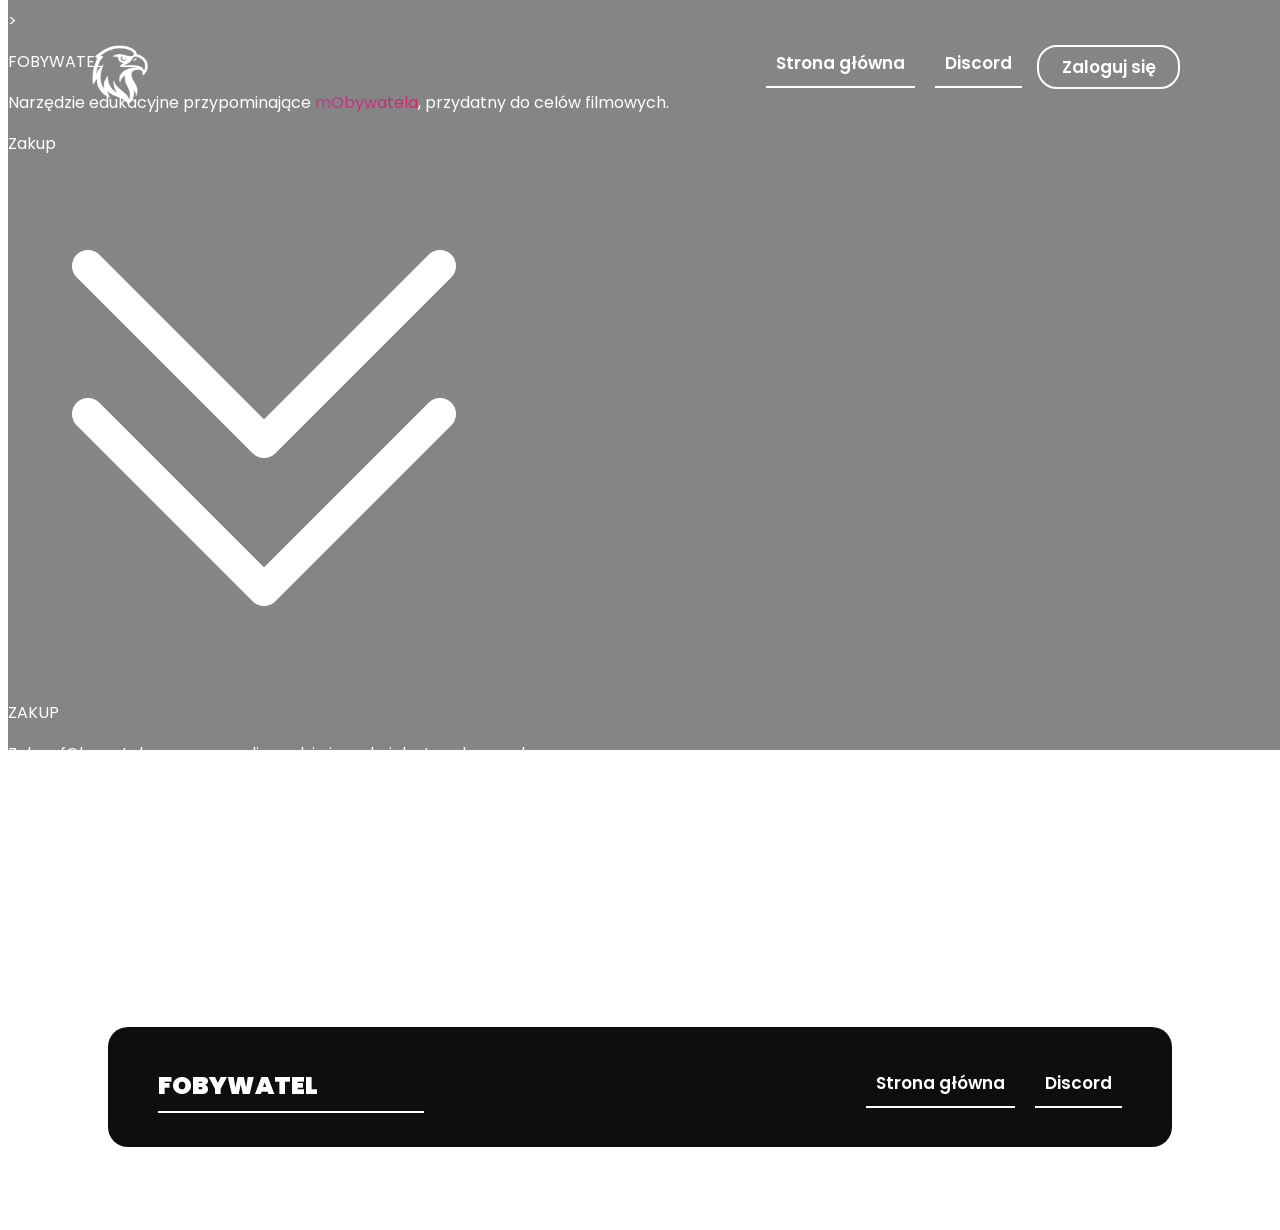
<file: index.1.html>
<!DOCTYPE >
>
<head>
  <meta charset="UTF-8" />
  <meta
    http-equiv="Cache-Control"
    content="no-cache, no-store, must-revalidate"
  />
  <meta http-equiv="Pragma" content="no-cache" />
  <meta http-equiv="Expires" content="0" />
  <link rel="stylesheet" href="assets/common.css" />
  <link rel="stylesheet" href="assets/index.css" />
  <link rel="stylesheet" href="assets/header.css" />
  <link rel="stylesheet" href="assets/footer.css" />
  <meta
    name="viewport"
    content="width=device-width, initial-scale=0.8, user-scalable=no"
  />
  <title>fObywatel.xyz - Strona główna</title>
</head>
<body>
  <div class="background_container">
    <div class="background_gradient"></div>
    <canvas class="background"></canvas>
  </div>

  <div class="header">
    <div class="header_opacity"></div>
    <img class="header_logo" src="assets/images/fobywatel.png" />
    <img class="hamburger" src="assets/images/hamburger.png" />
    <div class="header_holder">
      <img class="x" src="assets/images/close.png" />
      <div class="buttons header_buttons">
        <div class="button" onclick="location.href = '/'">
          <p class="button_text">Strona główna</p>
          <div class="button_underline"></div>
        </div>
        <div
          class="button"
          onclick="window.open('https://discord.gg/fobywatel')"
        >
          <p class="button_text">Discord</p>
          <div class="button_underline"></div>
        </div>
        <div class="login">
          <div class="login_grid">
            <p class="login_text">Zaloguj się</p>
            <img class="login_arrow" src="assets/images/arrow.png" />
          </div>
          <p class="login_action" onclick="location.href = '/dashboard'">
            Panel
          </p>
          <p
            class="login_action"
            onclick="localStorage.removeItem('token'); location.href = '/'"
          >
            Wyloguj się
          </p>
        </div>
      </div>
    </div>
  </div>

  <div class="info">
    <p class="title">FOBYWATEL</p>
    <p class="description description_top">
      Narzędzie edukacyjne przypominające
      <span class="highlight">mObywatela</span>, przydatny do celów filmowych.
    </p>
    <p
      class="info_login"
      onclick="location.href = 'https://discord.gg/fobywatel'"
    >
      Zakup
    </p>
  </div>

  <img
    class="scroll"
    src="assets/images/scroll.png"
    onclick="location.href = '#buy'"
  />

  <div class="bottom_wrapper wrapper">
    <div class="info_bottom" id="buy">
      <div class="bottom_text">
        <p class="title" id="buy">ZAKUP</p>
        <p class="description">
          Zakup fObywatela na naszym discordzie i uzyskaj dostęp do panelu.
        </p>
      </div>
      <div class="guide">
        <div class="guide_element">
          <p class="guide_number">1</p>
          <p class="guide_text">Dołącz do naszego discorda</p>
        </div>
        <div class="line"></div>
        <div class="guide_element">
          <p class="guide_number">2</p>
          <p class="guide_text">Wybierz plan</p>
        </div>
        <div class="line"></div>
        <div class="guide_element">
          <p class="guide_number">3</p>
          <p class="guide_text">Otwórz nowego ticketa</p>
        </div>
      </div>
    </div>
  </div>

  <div class="footer">
    <p class="footer_title">FOBYWATEL</p>
    <div class="buttons">
      <div class="button" onclick="location.href = '/'">
        <p class="button_text">Strona główna</p>
        <div class="button_underline"></div>
      </div>
      <div class="button" onclick="window.open('https://discord.gg/fobywatel')">
        <p class="button_text">Discord</p>
        <div class="button_underline"></div>
      </div>
    </div>
  </div>

  <script src="assets/header.js"></script>
</body>
<>
</file>
<file: assets/common.css>
@import url('https://fonts.googleapis.com/css2?family=Poppins:ital,wght@0,100;0,200;0,300;0,400;0,500;0,600;0,700;0,800;0,900;1,100;1,200;1,300;1,400;1,500;1,600;1,700;1,800;1,900&family=Roboto:ital,wght@0,100;0,300;0,400;0,500;0,700;0,900;1,100;1,300;1,400;1,500;1,700;1,900&display=swap');

html{
    scroll-behavior: smooth;
}

:root{
    --wrapper: rgb(14, 14, 14);
    --error: rgb(190, 34, 34);
    --accent: rgb(114, 114, 114);
    --error-dark: rgb(54, 7, 7);
    --primary: rgb(12, 12, 12);
    --border: 0.5px solid rgb(46, 46, 46);
    --shadow: 0px 0px 4px rgb(12, 12, 12);
}

::-webkit-scrollbar {
    width: 2px;
}

::-webkit-scrollbar-track {
    background-color: rgb(37, 37, 37);
}

::-webkit-scrollbar-thumb {
    background-color: rgb(97, 97, 97);
}

*{
    font-family: "Poppins", sans-serif;
    color: white;
    transition: 200ms;
}

.background_container{
    width: 100%;
    height: 100%;
    position: absolute;
    z-index: -1;
    top: 0;
    overflow: hidden;
}

.background_gradient{
    background-color: var(--primary);
    opacity: 0.5;
    width: 100%;
    height: 750px;
    z-index: 2;
    position: absolute;
    top: 0;
    left: 0;
}

.highlight{
    background: #b53c99;
    background: linear-gradient(90deg,rgba(181, 60, 153, 1) 0%, rgba(224, 31, 102, 1) 100%);
    -webkit-background-clip: text;
    -webkit-text-fill-color: transparent;
}

.background{
    opacity: 0.6;
    z-index: 1;
    margin-top: 0;
    width: 100%;
    height: 770px;
}

.image_button{
    width: max-content;
    position: relative;
    padding-left: 20px;
    padding-right: 20px;
    height: 45px;
    border-radius: 10px;
    border: 2px solid white;
    overflow: hidden;
    cursor: pointer;
    user-select: none;
}

.image_button_grid{
    display: grid;
    height: 100%;
    width: max-content;
    margin-left: auto;
    margin-right: auto;
    grid-template-columns: max-content max-content;
}

.image_button_image{
    display: block;
    width: 25px;
    margin-top: auto;
    margin-bottom: auto;
    margin-right: 10px;
}

.image_button_text{
    width: max-content;
    height: max-content;
    margin-top: auto;
    margin-bottom: auto;
    font-weight: 600;
    font-size: 17px;
}

.image_button:hover{
    background-color: white;
}

.image_button:hover .image_button_image{
    filter: brightness(0);
}

.image_button:hover .image_button_text{
    color: black;
}

.input_holder{
    width: calc(100% - 4px);
    height: 45px;
    position: relative;
    margin-bottom: 40px;
}

.input_placeholder{
    width: max-content;
    position: absolute;
    bottom: 0;
    top: 0;
    left: 0px;
    font-size: 16px;
    font-weight: 600;
    margin-top: auto;
    margin-bottom: auto;
    height: max-content;
    pointer-events: none;
}

.input_error{
    color: var(--error);
    position: absolute;
    top: 45px;
    height: max-content;
    margin-top: 5px;
    margin-bottom: auto;
    font-size: 15px;
    font-weight: 500;
    opacity: 0;
}

.input{
    background-color: transparent;
    outline: none;
    border: none;
    width: 100%;
    height: 45px;
    border-bottom: 2px solid white;
    font-size: 16px;
    font-weight: 600;
}

.input:not(:placeholder-shown) ~ .input_placeholder{
    font-size: 12px;
    left: 1px;
    bottom: 45px;
}

.input:focus ~ .input_placeholder{
    font-size: 12px;
    left: 1px;
    bottom: 45px;
}

.error_shown ~ .input_error{
    opacity: 1;
}

.error_shown{
    border-color: var(--error);
    color: var(--error);
}

.error_shown ~ .input_placeholder{
    color: var(--error);
}

@media only screen and (max-width: 1000px) {
    .image_button{
        height: 45px;
    }
}
</file>
<file: assets/index.css>
@import url('https://fonts.googleapis.com/css2?family=Poppins:ital,wght@0,100;0,200;0,300;0,400;0,500;0,600;0,700;0,800;0,900;1,100;1,200;1,300;1,400;1,500;1,600;1,700;1,800;1,900&family=Roboto:ital,wght@0,100;0,300;0,400;0,500;0,700;0,900;1,100;1,300;1,400;1,500;1,700;1,900&display=swap');

:root{
    --main-color: rgb(41, 41, 41);
    --error-color: rgb(206, 29, 29);
}

/**Styling**/

.warning{
    width: 90%;
    text-align: center;
    margin-left: auto;
    margin-right: auto;
    margin-bottom: 70px;
    font-size: 13px;
}

.discord{
    margin-bottom: 50px;
    cursor: pointer;
    position: relative;
    width: 90%;
    margin-left: auto;
    margin-right: auto;
    height: 50px;
    background-color: #0d93ec;
    border-radius: 10px;
    transition: 200ms;
    margin-top: -5px;
    box-shadow: 0px 0px 20px rgb(153, 153, 153);
}

.discord:hover{
    opacity: 0.5;
}

.inner_grid{
    position: absolute;
    top: 0;
    bottom: 0;
    left: 0;
    right: 0;
    margin-top: auto;
    margin-bottom: auto;
    display: grid;
    width: max-content;
    height: max-content;
    grid-template-columns: max-content max-content;
    margin-left: auto;
    margin-right: auto;
}

.discord_text{
    margin-top: auto;
    margin-bottom: auto;
    color: white;
    height: max-content;
    font-size: 20px;
    font-weight: 600;
    text-align: center;
    line-height: 50px;
}

.discord_image{
    width: 30px;
    margin-top: auto;
    margin-bottom: auto;
    margin-right: 10px;
}

html{
    scroll-behavior: smooth;
}

.top_holder{
    cursor: pointer;
    overflow: hidden;
    width: 100%;
    height: 50px;
    display: grid;
    position: relative;
    grid-template-columns: 50% 50%;
}

.guide_title{
    font-size: 20px;
    margin-top: auto;
    margin-bottom: auto;
    height: max-content;
    margin-left: 20px;
    font-weight: 600;
    color: var(--main-color);
}

.top_info{
    width: 90%;
    margin-left: auto;
    margin-right: auto;
    text-align: left;
    font-size: 15px;
    font-weight: 600;
    color: var(--main-color);
    opacity: 0.5;
}

.date_grid{
    height: 45px;
    width: 90%;
    margin-left: auto;
    margin-right: auto;
    display: grid;
    grid-gap: 5%;
    grid-template-columns: repeat(3, calc(100%/3 - 10%/3));
    margin-bottom: 30px;
}

input::-webkit-outer-spin-button,
input::-webkit-inner-spin-button {
  -webkit-appearance: none;
  margin: 0;
}

.selector_box{
    margin-top: -5px;
    margin-bottom: 30px;
    max-height: 45px;
    border: 2px solid rgb(138, 138, 138);
    width: 90%;
    margin-left: auto;
    margin-right: auto;
    border-radius: 10px;
    position: relative;
    overflow: hidden;
    -webkit-user-select: none;
    -ms-user-select: none;
    user-select: none;
    transition: 200ms;
}

.selected_grid{
    transition: 200ms;
    width: 90%;
    margin-left: auto;
    margin-right: auto;
    margin-top: auto;
    margin-bottom: auto;
    hyphenate-character: 45px;
    display: grid;
    height: 45px;
    grid-template-columns: 70% 30%;
}

.selected_arrow{
    width: 25px;
    margin-top: auto;
    margin-bottom: auto;
    margin-right: 0px;
    margin-left: auto;
    transform: translateY(1000px);
    filter: drop-shadow(0px -1000px var(--main-color));
    opacity: 0.5;
    transition: 200ms;
}

.selector_box:hover{
    opacity: 0.5;
}

.option_box{
    display: grid;
    height: max-content;
    width: 90%;
    grid-auto-rows: 45px;
    grid-auto-flow: row;
    margin-left: auto;
    margin-right: auto;
}

.selector_text{
    margin-top: auto;
    margin-bottom: auto;
    margin-left: 0px;
    font-weight: 600;
    height: max-content;
    color: var(--main-color);
    opacity: 0.5;
}

.date{
    position: relative;
}

.date .error{
    margin-left: 5%;
    margin-top: 50px;
}

.selector_open{
    max-height: 400px;
}

.selector_open .selected_grid:hover{
    opacity: 0.5;
}

.selector_open .selected_arrow{
    rotate: 180deg;
}

.selector_open:hover{
    opacity: 1;
}

.selector_option{
    height: 45px;
    margin-left: auto;
    margin-right: auto;
    text-align: left;
    width: 100%;
    line-height: 45px;
    color: var(--main-color);
    opacity: 0.5;
    font-weight: 600;
    transition: 200ms;
}

.selector_option:hover{
    opacity: 0.2;
}

.date_input{
    height: 100%;
    width: 100%;
    text-align: center;
    border-radius: 10px;
    border: 2px solid rgb(138, 138, 138);
    font-weight: bold;
    text-align: center;
    font-size: 15px;
    color: rgb(138, 138, 138);
}

.date_input::placeholder{
    font-weight: bold;
    text-align: center;
    color: rgb(138, 138, 138);
}

.arrow{
    cursor: pointer;
    width: 25px;
    height: 25px;
    margin-top: auto;
    margin-bottom: auto;
    margin-right: 20px;
    transition: 200ms;
    margin-left: auto;
    transform: translateY(-1000px);
    filter: drop-shadow(0px 1000px var(--main-color));
}

.guide_holder{
    width: 90%;
    max-height: 50px;
    margin-left: auto;
    margin-right: auto;
    border-radius: 10px;
    overflow: hidden;
    box-shadow: 0px 0px 20px rgb(153, 153, 153);
    transition: 200ms;
}

.guide_holder:hover{
    opacity: 0.5;
}

.unfolded{
    max-height: 700px;
}

.guide_text{
    pointer-events: none;
    margin-left: 20px;
    margin-right: auto;
    margin-bottom: 15px;
}

.unfolded .arrow{
    rotate: 90deg;
}

::-webkit-scrollbar{
    background-color: rgb(82, 82, 82);
    width: 5px;
}

::-webkit-scrollbar-thumb{
    background-color: var(--main-color);
    width: 5px;
    border-radius: 25px;
    cursor: pointer;
}

.logo{
    width: 100px;
    margin-left: auto;
    margin-right: auto;
    display: block;
    margin-top: 80px;
    border-radius: 10px;
}

.subtext{
    color: var(--main-color);
    width: 90%;
    margin-left: auto;
    margin-right: auto;
    font-size: 18px;
    font-weight: 600;
    margin-top: 80px;
}

*{
    font-family: "Poppins", sans-serif;
}

body{
    background-color: white;
}

.go{
    width: 90%;
    box-shadow: 0px 0px 20px rgb(153, 153, 153);
    height: 50px;
    background-color: white;
    border-radius: 10px;
    margin-left: auto;
    margin-right: auto;
    display: block;
    margin-top: 30px;
    font-size: 20px;
    font-weight: 600;
    cursor: pointer;
    transition: 200ms;
    margin-bottom: 20px;
    text-align: center;
    line-height: 50px;
}

.go:hover{
    opacity: 0.5;
}

.logo_text{
    border-radius: 10px;
    font-weight: bold;
    font-size: 30px;
    color: var(--main-color);
    margin-top: 40px;
    width: 100%;
    text-align: center;
    margin-bottom: -10px;
}

.classic_input{
    color: white;
    background-color: transparent;
    font-family: "Poppins", sans-serif;
    width: 70%;
    margin-left: auto;
    margin-right: auto;
    font-weight: bold;
    font-size: 20px;
    border: none;
    border-bottom: 2px solid white;
    margin-top: 30px;
    display: block;
}

input:focus{
    outline: none;
}

.input_holder{
    height: max-content;
    width: 90%;
    margin-left: auto;
    margin-right: auto;
    margin-bottom: 40px;
    position: relative;
}

.placeholder{
    color: var(--main-color);
    opacity: 0.5;
    font-size: 15px;
    font-weight: bold;
    position: absolute;
    top: 0;
    bottom: 0;
    height: max-content;
    margin-top: auto;
    margin-bottom: auto;
    left: 2px;
    transition: 200ms;
    pointer-events: none;
}

.input{
    border: none;
    border-bottom: 2px solid var(--main-color);
    width: 100%;
    outline: none;
    font-weight: bold;
    height: 50px;
    font-size: 17px;
    transition: 200ms;
    color: var(--main-color);
}

.input:focus ~ .placeholder{
    bottom: 50px;
    font-size: 14px;
    transition: 200ms;
}

.input:not(:placeholder-shown) ~ .placeholder{
    bottom: 50px;
    font-size: 14px;
    transition: 200ms;
}

.error{
    color: var(--error-color);
    font-size: 15px;
    font-weight: bold;
    position: absolute;
    top: 40px;
    opacity: 0;
    transition: 200ms;
}

.error_shown .error{
    opacity: 1;
}

.error_shown .input{
    border-bottom: 2px solid var(--error-color);
}

.error_shown .placeholder{
    color: var(--error-color);
}

.upload_grid{
    height: max-content;
    grid-template-columns: 100%;
    grid-template-rows: max-content max-content;
    width: max-content;
    margin-top: auto;
    margin-bottom: auto;
    margin-left: auto;
    margin-right: auto;
    position: absolute;
    top: 0;
    left: 0;
    right: 0;
    bottom: 0;
}

.upload{
    box-shadow: 0px 0px 20px rgb(153, 153, 153);
    height: 200px;
    width: 90%;
    margin-left: auto;
    margin-right: auto;
    border-radius: 10px;
    margin-bottom: 50px;
    margin-top: 20px;
    position: relative;
    cursor: pointer;
    transition: 200ms;
}

.upload_uploading{
    display: none;
}

.upload_uploaded{
    display: none;
}

.upload:hover{
    opacity: 0.5;
}

.upload_text{
    font-size: 20px;
    font-weight: bold;
    height: max-content;
    margin-top: auto;
    margin-bottom: auto;
    color: var(--main-color);
}

.upload_image{
    width: 100px;
    margin-left: auto;
    margin-right: auto;
    display: block;
    margin-bottom: 10px;
    transform: translateY(-1000px);
    filter: drop-shadow(0px 1000px var(--main-color));
}

.upload .error{
    top: 190px;
}

.upload_loading .upload_grid{
    display: none;
}

.upload_loading .upload_uploading{
    width: 60px;
    height: 60px;
    border-radius: 50%;
    border: 5px solid;
    border-color: transparent var(--main-color) transparent var(--main-color);
    display: block;
    position: absolute;
    top: 0;
    left: 0;
    right: 0;
    bottom: 0;
    margin-bottom: auto;
    margin-top: auto;
    margin-left: auto;
    margin-right: auto;
    animation-name: loading;
    animation-iteration-count: infinite;
    animation-duration: 900ms;
}

.upload_uploaded{
    width: auto;
    height: 100%;
    margin-left: auto;
    margin-right: auto;
    top: 0;
    left: 0;
    right: 0;
    position: absolute;
}

.upload_loaded {
    background-color: black;
    border: none;
}

.upload_loaded .upload_image{
    display: none;
}

.upload_loaded .upload_text{
    display: none;
}

.upload_loaded .upload_uploaded{
    display: block;
}

@keyframes loading {
    
    0%{
        rotate: 0deg;
    }

    100%{
        rotate: 360deg;
    }

}
</file>
<file: assets/header.css>
.header{
    height: 150px;
    width: 100%;
    position: absolute;
    top: 0;
    left: 0;
    background-color: transparent;
}

.header_title{
    position: absolute;
    left: 100px;
    top: 0;
    bottom: 0;
    margin-top: auto;
    margin-bottom: auto;
    height: max-content;
    font-weight: 900;
    font-size: 25px;
}

.buttons{
    position: absolute;
    right: 100px;
    height: max-content;
    width: max-content;
    top: 45px;
    display: grid;
    grid-auto-flow: column;
    grid-auto-columns: max-content;
}

.button{
    user-select: none;
    cursor: pointer;
    width: max-content;
    height: max-content;
    display: grid;
    grid-template-columns: 100%;
    grid-template-rows: max-content max-content;
    margin-left: 30px;
    margin-right: 10px;
    margin-top: 5px;
}

.header_logo{
    position: absolute;
    width: 60px;
    top: 0;
    bottom: 0;
    margin-top: auto;
    margin-bottom: auto;
    left: 90px;
}

.button_text{
    font-weight: 600;
    font-size: 17px;
    margin-bottom: 10px;
    margin-top: auto;
    height: max-content;
}

.button_underline{
    width: calc(100% + 20px);
    margin-left: -10px;
    background-color: white;
    height: 2px;
    margin-bottom: 1px;
}

.button:hover .button_underline{
    margin-bottom: 0px;
    width: calc(100% + 30px);
    margin-left: -15px;
}

.login{
    user-select: none;
    cursor: pointer;
    width: max-content;
    max-height: 40px;
    margin-top: 0px;
    margin-left: 15px;
    padding-left: 20px;
    padding-right: 20px;
    border: 2px solid white;
    border-radius: 20px;
    display: grid;
    overflow: hidden;
    grid-template-columns: 100%;
    grid-auto-flow: row;
    grid-auto-rows: 40px;
}

.login_grid{
    display: grid;
    grid-template-columns: max-content max-content;
    grid-template-rows: 100%;
    height: 40px;
    width: max-content;
    margin-left: auto;
    margin-right: auto;
}

.login_text{
    font-weight: 600;
    font-size: 17px;
    height: max-content;
    margin-top: auto;
    margin-bottom: auto;
    width: max-content;
}

.login_arrow{
    display: none;
    width: 25px;
    margin-top: auto;
    margin-bottom: auto;
    margin-left: 10px;
}

.login:hover{
    background-color: white;
}

.login:hover .login_text{
    color: black;
}

.login:hover .login_arrow{
    filter: brightness(0);
}

.hamburger{
    width: 45px;
    margin-top: auto;
    margin-bottom: auto;
    display: none;
    position: absolute;
    right: 5%;
    transform: scale(-1, 1);
    top: 0;
    bottom: 0;
    margin-top: auto;
    margin-bottom: auto;
    cursor: pointer;
}

.hamburger:hover{
    opacity: 0.5;
}

.header_opacity{
    background-color: black;
    display: none;
    opacity: 0.8;
    position: fixed;
    top: 0;
    left: 0;
    width: 100%;
    height: 100%;
    z-index: 2;
}

.x{
    width: 30px;
    display: none;
    margin-top: 40px;
    margin-right: 40px;
    margin-left: auto;
    user-select: none;
    cursor: pointer;
}

.x:hover{
    opacity: 0.5;
}

.login_active .login_arrow{
    display: block;
}

.login_open{
    max-height: 300px;
}

.login_open .login_arrow{
    rotate: 180deg;
}

.login_open:hover{
    background-color: transparent;
}

.login_open:hover .login_arrow{
    filter: none;
}

.login_open:hover .login_text{
    color: white;
}

.login_open .login_grid:hover{
    opacity: 0.5;
}

.login_action{
    width: 100%;
    height: max-content;
    margin-top: auto;
    margin-bottom: auto;
    text-align: center;
    font-weight: 600;
    font-size: 17px;
}

.login_action:hover{
    opacity: 0.5;
}

@media only screen and (max-width: 900px) {
    .header_logo{
        left: 5%;
        width: 40px;
    }

    .header{
        height: 100px;
    }

    .x{
        display: block;
    }

    .hamburger{
        display: block;
    }

    .header_open .header_opacity{
        display: block;
    }
    
    .header_holder{
        background-color: var(--primary);
        position: fixed;
        top: 0;
        right: -150%;
        height: 100%;
        width: 300px;
        z-index: 2;
    }

    .header_open .header_holder{
        right: 0;
    }

    .header_buttons{
        grid-template-columns: 100%;
        grid-auto-rows: max-content;
        grid-auto-flow: row;
        top: 150px;
        margin-top: 0;
        margin-left: auto;
        margin-right: auto;
        left: 0;
        right: 0;
    }

    .header_open .button{
        margin-left: auto;
        margin-right: auto;
        margin-bottom: 20px;
        height: 50px;
    }

    .header_open .login{
        margin-left: auto;
        margin-right: auto;
    }
}
</file>
<file: assets/footer.css>
.footer{
    position: relative;
    height: 120px;
    display: grid;
    grid-template-columns: 50% 50%;
    width: calc(100% - 200px);
    margin-left: 100px;
    border-radius: 20px;
    bottom: 0;
    margin-bottom: 50px;
    background-color: var(--wrapper);
}

.footer_title{
    height: max-content;
    margin-top: auto;
    margin-bottom: auto;
    font-weight: 900;
    font-size: 25px;
    width: 50%;
    margin-left: 50px;
    line-height: 50px;
    border-bottom: 2px solid white;
}

.footer .buttons{
    margin-top: auto;
    margin-bottom: auto;
    top: 0;
    bottom: 0;
    right: 50px;
}

@media only screen and (max-width: 1000px) {
    .footer{
        width: 90%;
        margin-left: auto;
        margin-right: auto;
        left: 0;
        right: 0;
        margin-bottom: 20px;
        height: 130px;
        grid-template-columns: 100%;
        grid-template-rows: max-content max-content;
    }

    .footer .button:hover{
        opacity: 0.5;
    }

    .footer_title{
        text-align: center;
        width: 90%;
        margin-top: 10px;
        margin-left: auto;
        margin-right: auto;
    }

    .footer .buttons{
        margin-top: 80px;
        margin-left: auto;
        margin-right: auto;
        left: 0;
        right: 0;
    }

    .footer .button{
        margin-left: 10px;
        margin-right: 10px;
    }

    .footer .button_underline{
        display: none;
    }
}
</file>
